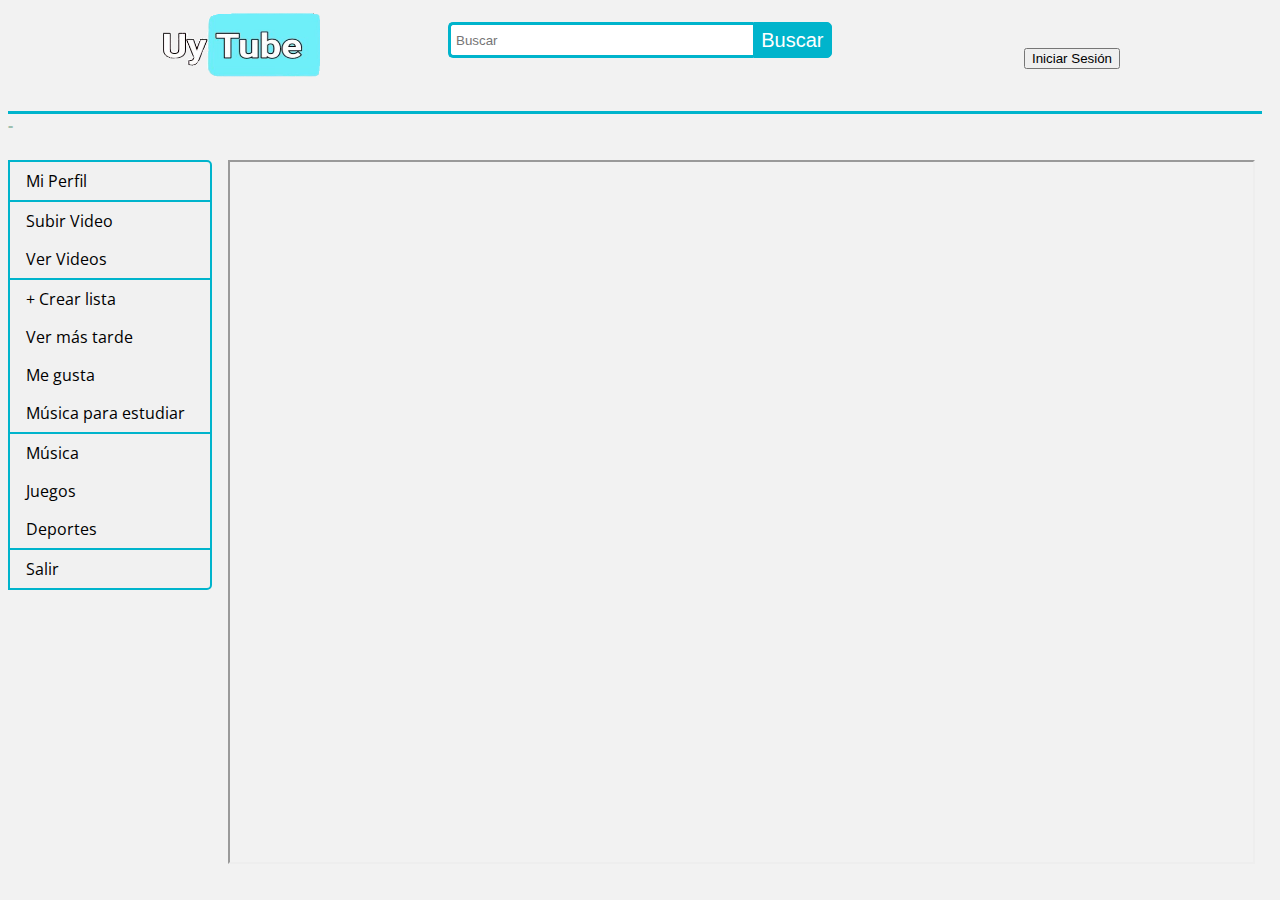
<file: web/index.html>
<!DOCTYPE html>
<html>
<head>
	<title>UyTube</title>
        <meta http-equiv="Content-Type" content="text/html; charset=UTF-8">
	<link rel="stylesheet" type="text/css" href="style.css">
</head>
<body>
	<div class="wrap">
	   <div class="search">
	      	<input type="text" class="searchTerm" placeholder="Buscar">
	      	<button type="submit" class="searchButton" >
	      		Buscar
	     	</button>
	   </div>
	</div>
	<div class="titulos">
		<h4 class="linea">-</h4>
		<h4 class="derecha">
                    <a href="Login.html">
                        <input type="button" value="Iniciar Sesión"/>
                    </a>
                </h4>
		<a href="index.html" class="izquierda"><img src="logo.png" class="izquierda"></a>
	</div>
	<ul>
	  <li><a href="Login.jsp" class="a1">Mi Perfil</a></li>
	  <li><a href="Login.jsp">Subir Video</a></li>
	  <li><a href="Login.jsp" class="a1">Ver Videos</a></li>
          <li><a href="Login.jsp">+ Crear lista</a></li>
	  <li><a href="Login.jsp">Ver más tarde</a></li>
	  <li><a href="Login.jsp">Me gusta</a></li>
	  <li><a href="Login.jsp" class="a1">Música para estudiar</a></li>
	  <li><a href="musica.jsp" target="iFrame">Música</a></li>
	  <li><a href="musica.jsp?value=Juegos" target="iFrame">Juegos</a></li>
	  <li><a href="musica.jsp?value=Deportes" target="iFrame" class="a1">Deportes</a></li>
	  <li><a href="Login.jsp">Salir</a></li>
	</ul>
        <div class="Iframes">
            <iframe id="iFrame" name="iFrame" width="98%" height="700" src="index.jsp" ></iframe>
        </div>
</body>
</html>
</file>
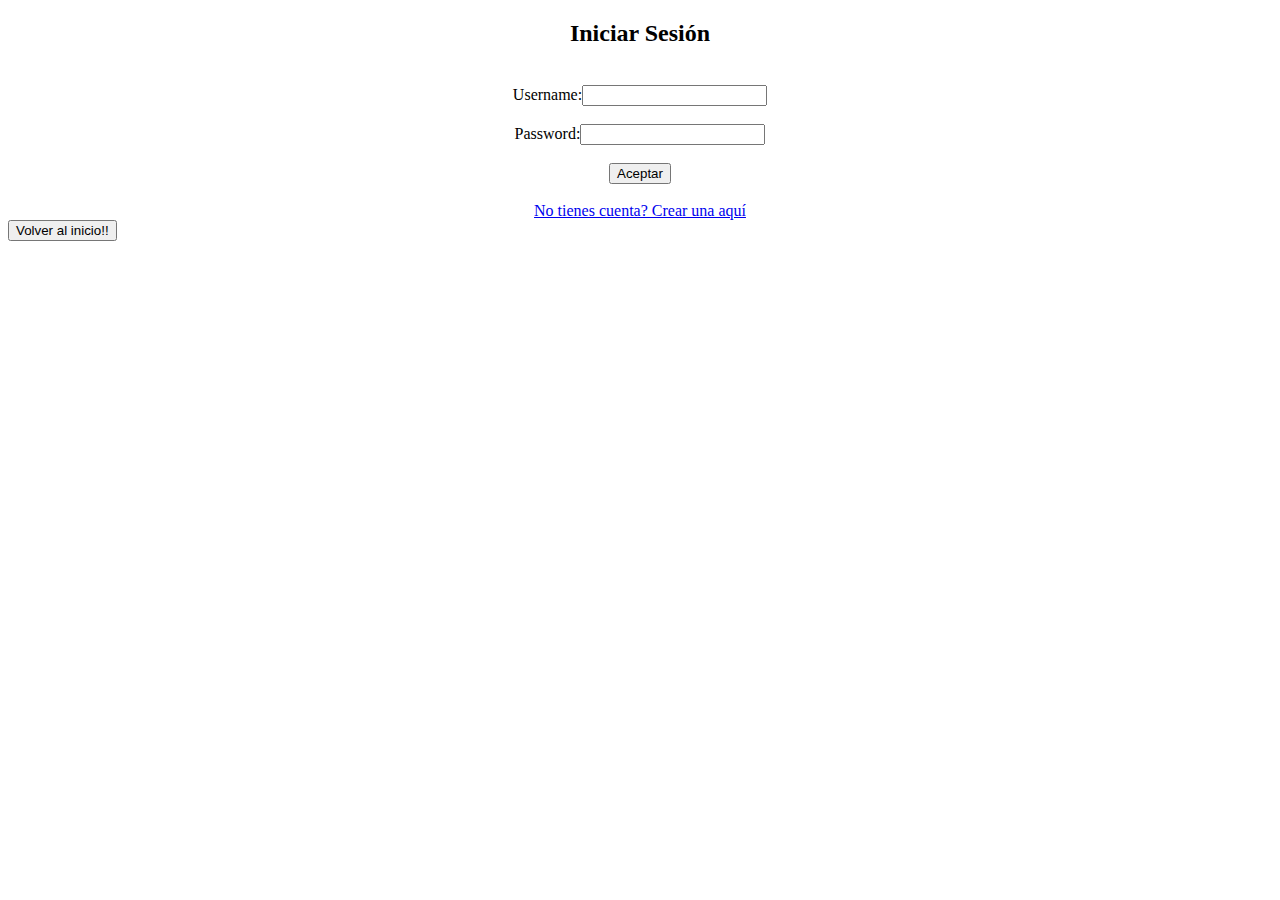
<file: web/Login.html>
<!DOCTYPE html>
<html>
<head>
	<title>UyTube</title>
        <meta http-equiv="Content-Type" content="text/html; charset=UTF-8">
	<link rel="stylesheet" type="text/css">
</head>
<body>
    <center> 
            <h2>Iniciar Sesión</h2> 
            <form action="LoginServlet" method="post"> 
                <br/>Username:<input type="text" name="username"> 
                <br/>
                <br/>Password:<input type="password" name="password"> 
                <br/>
                <br/><input type="submit" value="Aceptar"> 
            </form>
            <br/>
            <a href="AltaUsr.jsp">No tienes cuenta? Crear una aquí</a>
        </center>
        <form action="index.html">
            <input type="submit" value="Volver al inicio!!" />
         </form>
</body>
</html>
</file>
<file: web/style.css>
@import url(https://fonts.googleapis.com/css?family=Open+Sans);

body{
  background: #f2f2f2;
  font-family: 'Open Sans', sans-serif;
}
.search {
  width: 100%;
  position: relative;
  top: 20px;
  display: flex;
}

.searchTerm {
  width: 100%;
  border: 3px solid #00B4CC;
  border-right: none;
  padding: 5px;
  height: 20px;
  border-radius: 5px 0 0 5px;
  outline: none;
  color: black;
}

.searchTerm:focus{
  color: #00B4CC;
}

.searchButton {
  width: 100px;
  height: 36px;
  border: 1px solid #00B4CC;
  background: #00B4CC;
  text-align: center;
  color: white;
  border-radius: 0 5px 5px 0;
  cursor: pointer;
  font-size: 20px;
}

/*Resize the wrap to see the search bar change!*/
.wrap{
  width: 30%;
  position: absolute;
  top: 20px;
  left: 50%;
  transform: translate(-50%, -50%);
}

ul {
  list-style-type: none;
  position: absolute;
  top: 10em;
  margin: 0;
  border: 2px solid #00B4CC;
  border-radius: 0px 5px 5px 0px;
  color: blue;
  padding: 0;
  width: 200px;
  background-color: #f1f1f1;
}

li a {
  display: block;
  color: #000;
  padding: 8px 16px;
  text-decoration: none;
}

/* Change the link color on hover */
li a:hover {
  background-color: #555;
  color: white;
}

.a1{
	border-bottom: 2px solid #00B4CC;
}

.derecha{
	position: absolute;
	text-align: center;
	cursor: pointer;
        font-size: 20px;
	top: 15px;
	left: 80%;
}

.izquierda{
	position: absolute;
	top: 0px;
	margin-left: 10%;
        width: 200px;
        height: 100px;

}

.linea {
	width: 98%;
	position: absolute;
	top: 90px; 
	border-top: 3px solid #00B4CC;
	color: #9DBFAF;

}

.Iframes{
  margin-top: 10em;
  margin-left: 220px;
}

.subirVidbtn{
    background: skyblue;
    color: black;
    border-radius: 10px 10px 10px 10px;
}

.imgPerfil{
    width: 50px;
    height: 50px;
}
</file>
